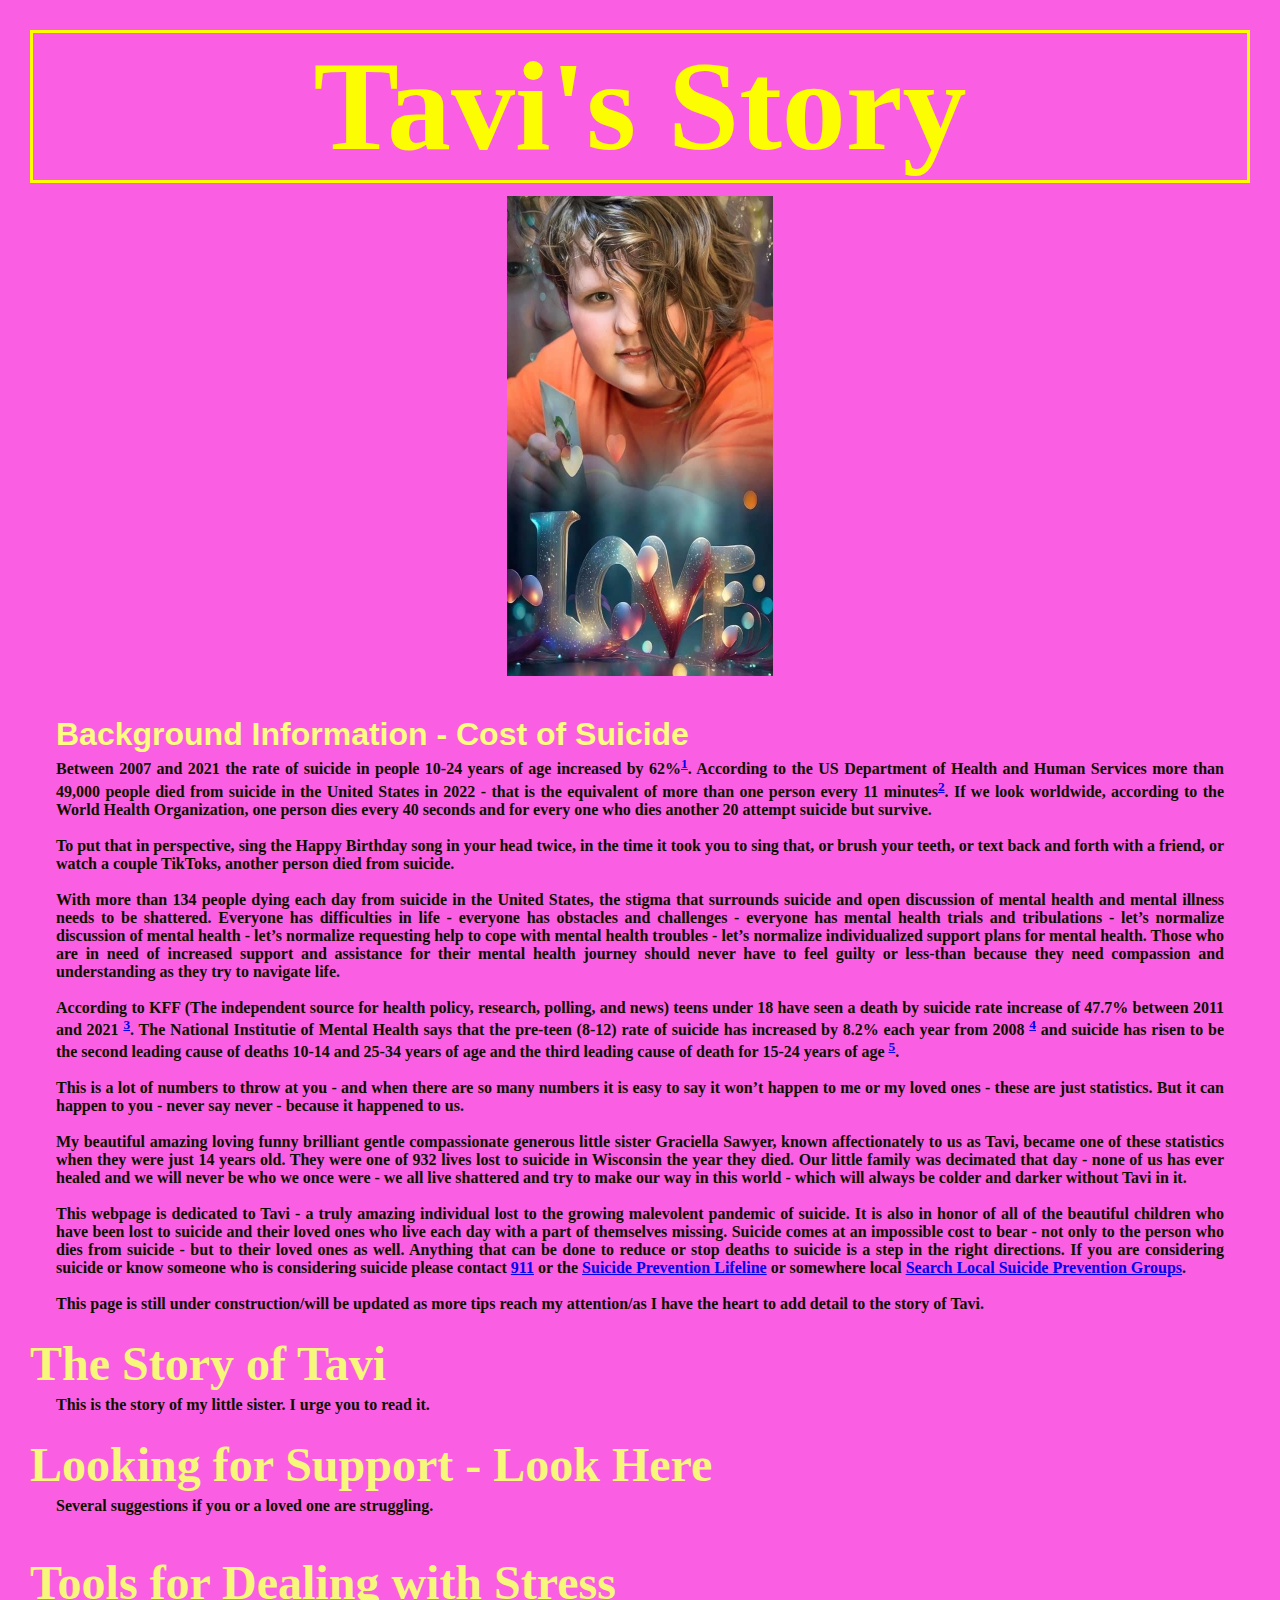
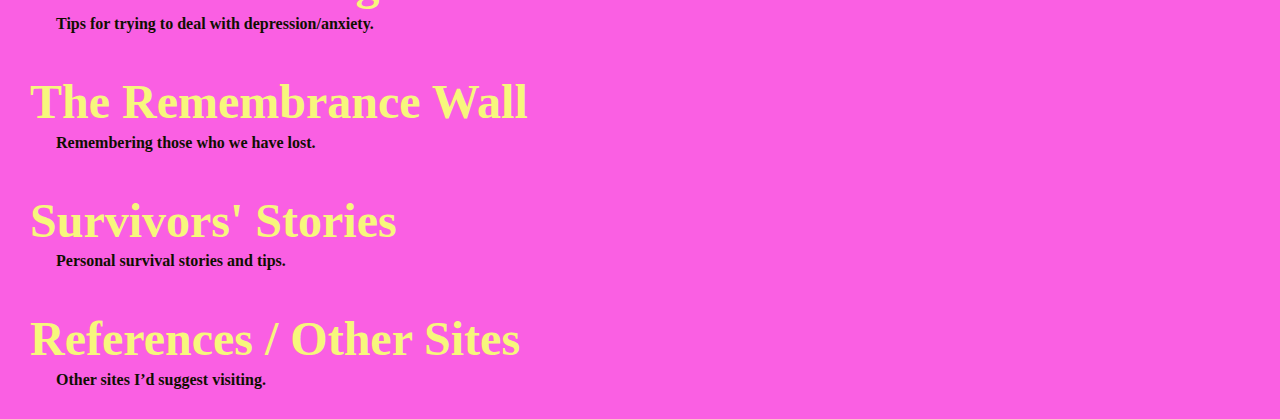
<file: index.html>
<!DOCTYPE html>
<html lang="en">
<meta charset="UTF-8">
<title>Homepage</title>
<meta name="viewport" content="width=device-width,initial-scale=1">
<link rel="stylesheet" href="style.css" type="text/css">
<style></style>
<script></script>


	<!--- Code above this line will not be displayed on the browser --> 

	<body>
		<h1>Tavi's Story</h1>
		<img src="images/G love card.JPG" alt="Picture of Graciella Tavi Sawyer Caulkins" width="266" height="480">
		<h3><br>Background Information - Cost of Suicide<br></h3>
		<p>
			Between 2007 and 2021 the rate of suicide in people 10-24 years of age increased by 62%<sup><a href="https://blogs.cdc.gov/nchs/2023/06/15/7396/">1</a></sup>. 
			According to the US Department of Health and Human Services more than 49,000 people died from suicide in the United States in 2022 - that is the equivalent of more than 
			one person every 11 minutes<sup><a href="https://www.hhs.gov/programs/prevention-and-wellness/mental-health-substance-abuse/national-strategy-suicide-prevention/index.html">2</a></sup>. 
			If we look worldwide, according to the World Health Organization, one person dies every 40 seconds and for every one who dies another 20 attempt suicide but survive.<br><br>
			
			To put that in perspective, sing the Happy Birthday song in your head twice, in the time it took you to sing that, or 
			brush your teeth, or text back and forth with a friend, or watch a couple TikToks, another person died from suicide. <br><br> 

			With more than 134 people dying each day from suicide in the United States, the stigma that surrounds suicide and open discussion of mental health
			and mental illness needs to be shattered. Everyone has difficulties in life - everyone has obstacles and challenges - 
			everyone has mental health trials and tribulations - let’s normalize discussion of mental health - let’s normalize 
			requesting help to cope with mental health troubles - let’s normalize individualized support plans for mental health. 
			Those who are in need of increased support and assistance for their mental health journey should never have to feel guilty 
			or less-than because they need compassion and understanding as they try to navigate life.<br><br>

			According to KFF (The independent source for health policy, research, polling, and news) teens under 18 have seen a death by 
			suicide rate increase of 47.7% between 2011 and 2021
			<sup><a href="https://www.kff.org/mental-health/issue-brief/a-look-at-the-latest-suicide-data-and-change-over-the-last-decade/">3</a></sup>. 
			The National Institutie of Mental Health says that the pre-teen (8-12) rate of suicide has increased by 8.2% each year from 2008
			<sup><a href="https://jamanetwork.com/journals/jamanetworkopen/fullarticle/2821658">4</a></sup> and suicide has risen to be 
			the second leading cause of deaths 10-14 and 25-34 years of age and the third leading cause of death for 15-24 years of age
			<sup><a href="https://www.nimh.nih.gov/health/statistics/suicide#:~:text=Among%20females%2C%20the%20suicide%20rate,older%20(43.9%20per%20100%2C000">5</a></sup>.<br><br>

			This is a lot of numbers to throw at you - and when there are so many numbers it is easy to say it won’t happen to me or my loved ones - these are 
			just statistics. But it can happen to you - never say never - because it happened to us. <br><br>

			My beautiful amazing loving funny brilliant gentle compassionate generous little sister Graciella Sawyer, known affectionately 
			to us as Tavi, became one of these statistics when they were just 14 years old. They were one of 932 lives lost to suicide in 
			Wisconsin the year they died. Our little family was decimated that day - none of us has ever healed and we will never be who we 
			once were - we all live shattered and try to make our way in this world - which will always be colder and darker without Tavi 
			in it.  <br><br>
			This webpage is dedicated to Tavi - a truly amazing individual lost to the growing malevolent pandemic of suicide. It is also in honor of all of the 
			beautiful children who have been lost to suicide and their loved ones who live each day with a part of themselves missing. Suicide comes at an impossible 
			cost to bear - not only to the person who dies from suicide - but to their loved ones as well. Anything that can be done to reduce or stop deaths to suicide 
			is a step in the right directions. If you are considering suicide or know someone who is considering suicide please contact <a href="tel:911">911</a> or the 
			<a href="tel:988">Suicide Prevention Lifeline</a> or somewhere local 
			<a href="https://www.google.com/search?q=suicide+prevention+groups+near+me&oq=suicide+prevention+groups+near+me">Search Local Suicide Prevention Groups</a>. <br><br>
			This page is still under construction/will be updated as more tips reach my attention/as I have the heart to add detail to the story of Tavi.<br><br>
		</p>
		
		<h2><a class="siteLink" href="https://purpledovahkin.github.io/TavisStory.html">The Story of Tavi</a></h2>
		<p>This is the story of my little sister. I urge you to read it.<br><br></p>

		<h2><a class="siteLink" href="https://purpledovahkin.github.io/Support.html">Looking for Support - Look Here</a></h2> <!-- ToolforDealingwithAnxiety.html -->
		<p>Several suggestions if you or a loved one are struggling.<br><br><br></p>

		<h2><a class="siteLink" href="https://purpledovahkin.github.io/ToolforDealingwithStress.html">Tools for Dealing with Stress</a></h2> <!-- ToolforDealingwithDepression.html -->
		<p>Tips for trying to deal with depression/anxiety.<br><br><br></p>

		<h2><a class="siteLink" href="https://purpledovahkin.github.io/RemembranceWall.html">The Remembrance Wall</a></h2> <!-- RemembranceWall.html -->
		<p>Remembering those who we have lost.<br><br><br></p>

		<h2><a class="siteLink" href="https://purpledovahkin.github.io/Survivorsstories.html">Survivors' Stories</a></h2> <!-- Survivorsstories.html -->
		<p>Personal survival stories and tips.<br><br><br></p>

		<h2><a class="siteLink" href="https://purpledovahkin.github.io/References.html">References / Other Sites</a></h2> <!-- Survivorsstories.html -->
		<p>Other sites I’d suggest visiting.</p>
	</body>

</html>
</file>
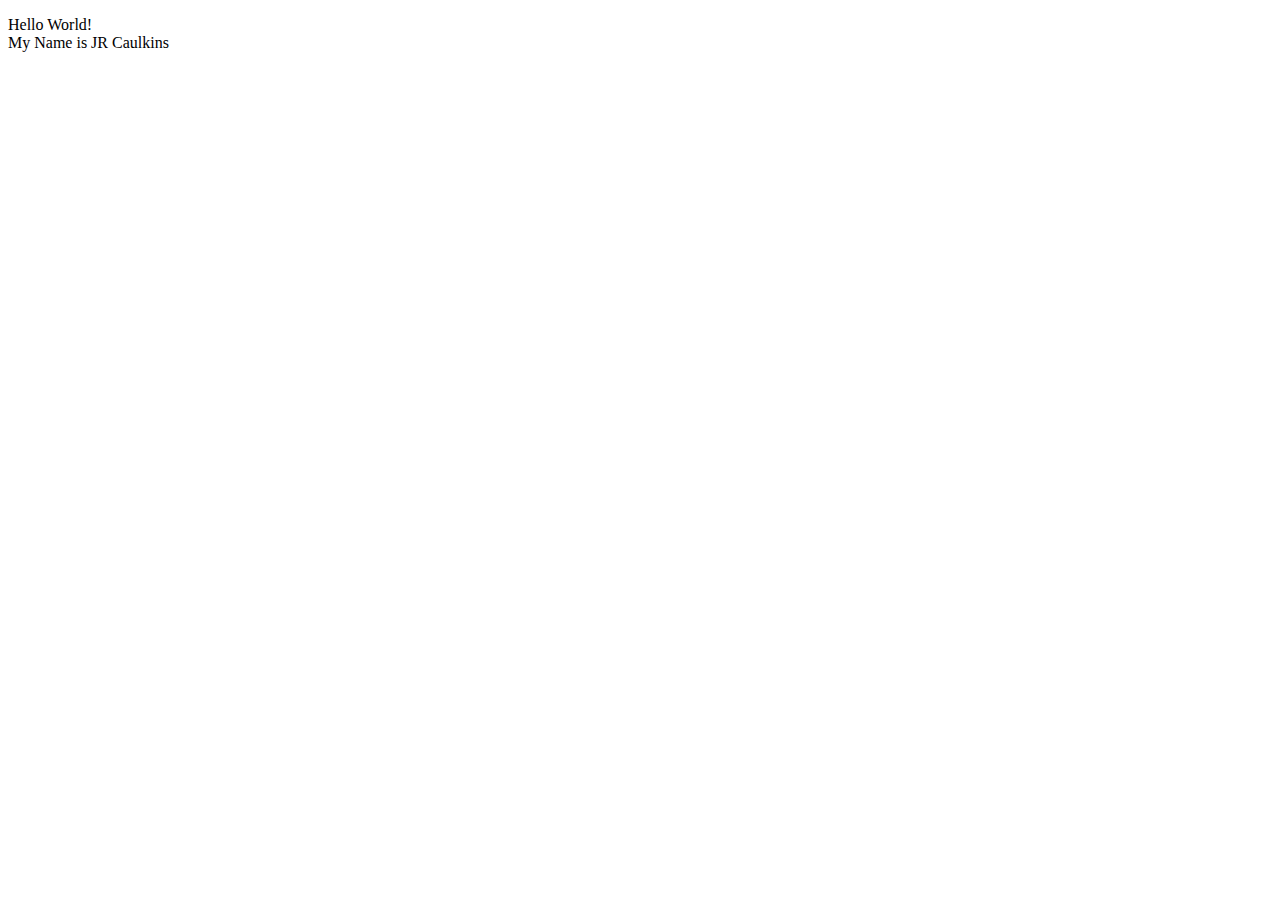
<file: websiteFiles/index.html>
<!DOCTYPE html>
<html lang="en">
<meta charset="UTF-8">
<title>Page Title</title>
<meta name="viewport" content="width=device-width,initial-scale=1">
<link rel="stylesheet" href="">
<style>
</style>
<script src=""></script>


	<!--- Code above this line will not be displayed on the browser --> 

	<body>

		<p> Hello World! <br> My Name is JR Caulkins</p>

	</body>

</html>
</file>
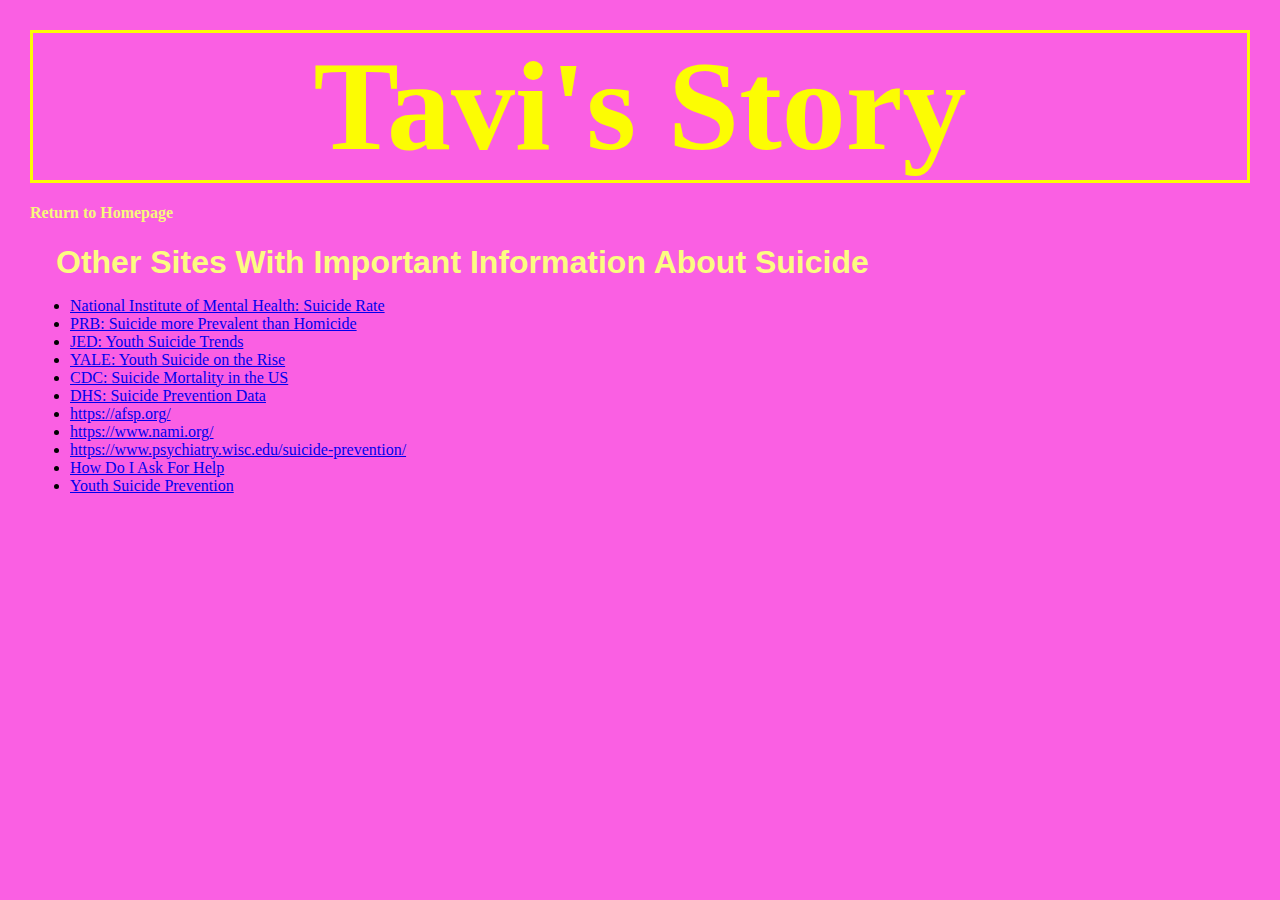
<file: References.html>
<!DOCTYPE html>
<html lang="en">
<meta charset="UTF-8">
<title>Other Sites</title>
<meta name="viewport" content="width=device-width,initial-scale=1">
<link rel="stylesheet" href="style.css" type="text/css">
<style></style>
<script></script>


	
	<!--- Code above this line will not be displayed on the browser --> 

	<body>
		<h1>Tavi's Story</h1>
		<h4><a class="siteLink" href="https://purpledovahkin.github.io/">Return to Homepage</a></h4>
		
		<h3>Other Sites With Important Information About Suicide</h3>
		<p>
			<ul>
        <li><a href="https://www.nimh.nih.gov/news/science-updates/2024/increases-found-in-preteen-suicide-rate">National Institute of Mental Health: Suicide Rate</a></li>
        <li><a href="https://www.prb.org/resources/suicide-replaces-homicide-as-second-leading-cause-of-death-among-u-s-teenagers/">PRB: Suicide more Prevalent than Homicide</a></li>
        <li><a href="https://jedfoundation.org/wp-content/uploads/2024/06/JED-Suicide-Trends-Report_June-2024.pdf">JED: Youth Suicide Trends</a></li>
        <li><a href="https://medicine.yale.edu/news-article/youth-suicide-is-on-the-rise-yale-aims-to-save-lives/">YALE: Youth Suicide on the Rise</a></li>
        <li><a href="https://www.cdc.gov/nchs/products/databriefs/db509.htm">CDC: Suicide Mortality in the US</a></li>
        <li><a href="https://www.dhs.wisconsin.gov/prevent-suicide/data.htm">DHS: Suicide Prevention Data</a></li>
	<li><a href="https://afsp.org/">https://afsp.org/</a></li>
	<li><a href="https://www.nami.org/">https://www.nami.org/</a></li>
	<li><a href="https://www.psychiatry.wisc.edu/suicide-prevention/">https://www.psychiatry.wisc.edu/suicide-prevention/</a></li>
	<li><a href="https://www.youtube.com/watch?v=Dqfn8XvpJD4">How Do I Ask For Help</a></li>
	<li><a href="https://www.youtube.com/watch?v=TokWrCfq_Cc">Youth Suicide Prevention</a></li>
      </ul>
		</p>
	</body>

</html>
</file>
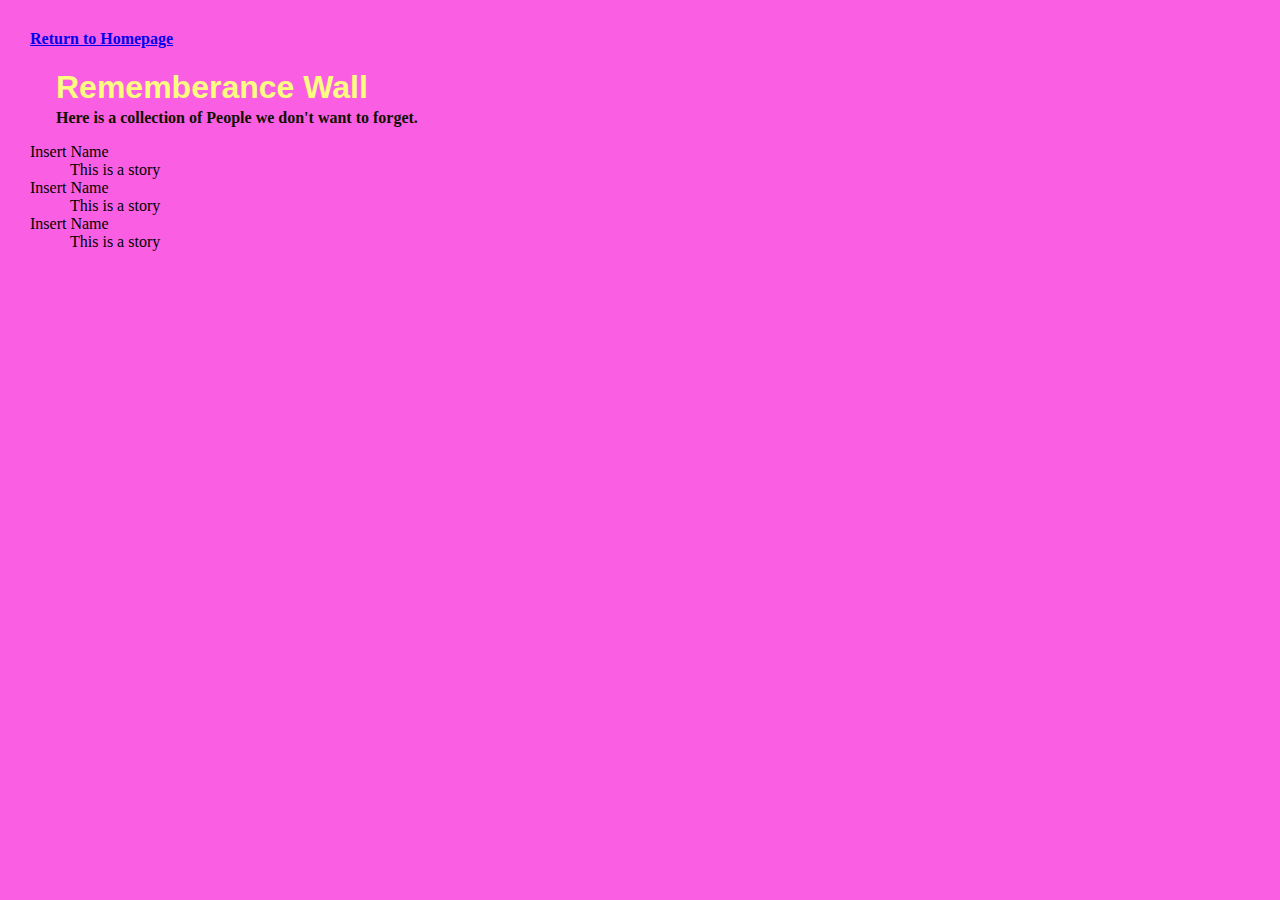
<file: RememberanceWall.html>
<!DOCTYPE html>
<html lang="en">
<meta charset="UTF-8">
<title>Rememberance Wall</title>
<meta name="viewport" content="width=device-width,initial-scale=1">
<link rel="stylesheet" href="style.css" type="text/css"/>
<style>
</style>
<script src=""></script>


	<!--- Code above this line will not be displayed on the browser --> 

	<body>
		<h4><a href="https://purpledovahkin.github.io/">Return to Homepage</a></h4>

		<h3>Rememberance Wall</h3>
		<p>
			Here is a collection of People we don't want to forget.
		</p>
		
		<dl>
  			<dt>Insert Name</dt>
  			<dd>This is a story</dd>

  			<dt>Insert Name</dt>
  			<dd>This is a story</dd>

  			<dt>Insert Name</dt>
  			<dd>This is a story</dd>
		</dl>
	</body>

</html>
</file>
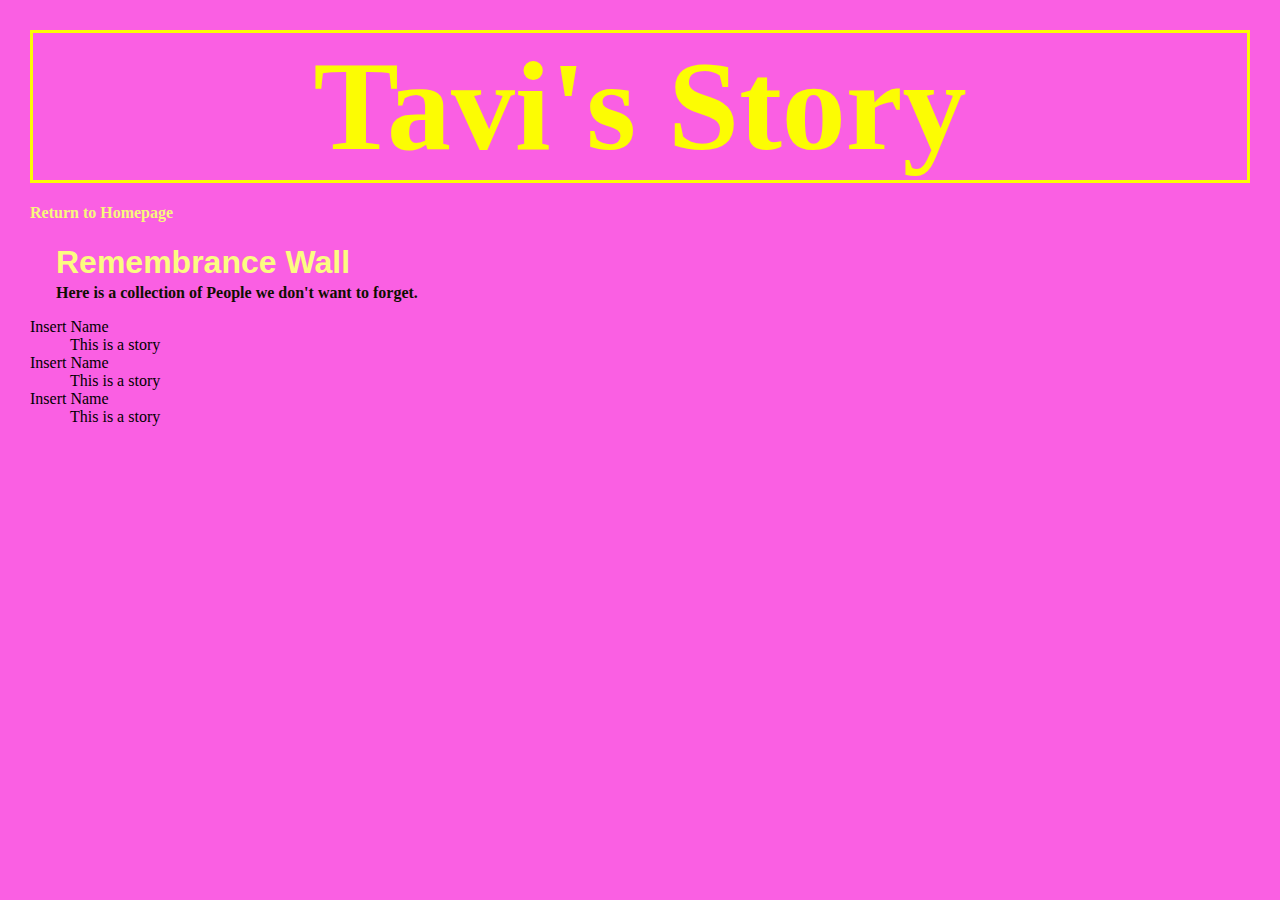
<file: RemembranceWall.html>
<!DOCTYPE html>
<html lang="en">
<meta charset="UTF-8">
<title>Remembrance Wall</title>
<meta name="viewport" content="width=device-width,initial-scale=1">
<link rel="stylesheet" href="style.css" type="text/css">
<style></style>
<script></script>


	<!--- Code above this line will not be displayed on the browser --> 

	<body>
		<h1>Tavi's Story</h1>
		<h4><a class="siteLink" href="https://purpledovahkin.github.io/">Return to Homepage</a></h4>

		<h3>Remembrance Wall</h3>
		<p>
			Here is a collection of People we don't want to forget.
		</p>
		
		<dl>
  			<dt>Insert Name</dt>
  			<dd>This is a story</dd>

  			<dt>Insert Name</dt>
  			<dd>This is a story</dd>

  			<dt>Insert Name</dt>
  			<dd>This is a story</dd>
		</dl>
	</body>

</html>
</file>
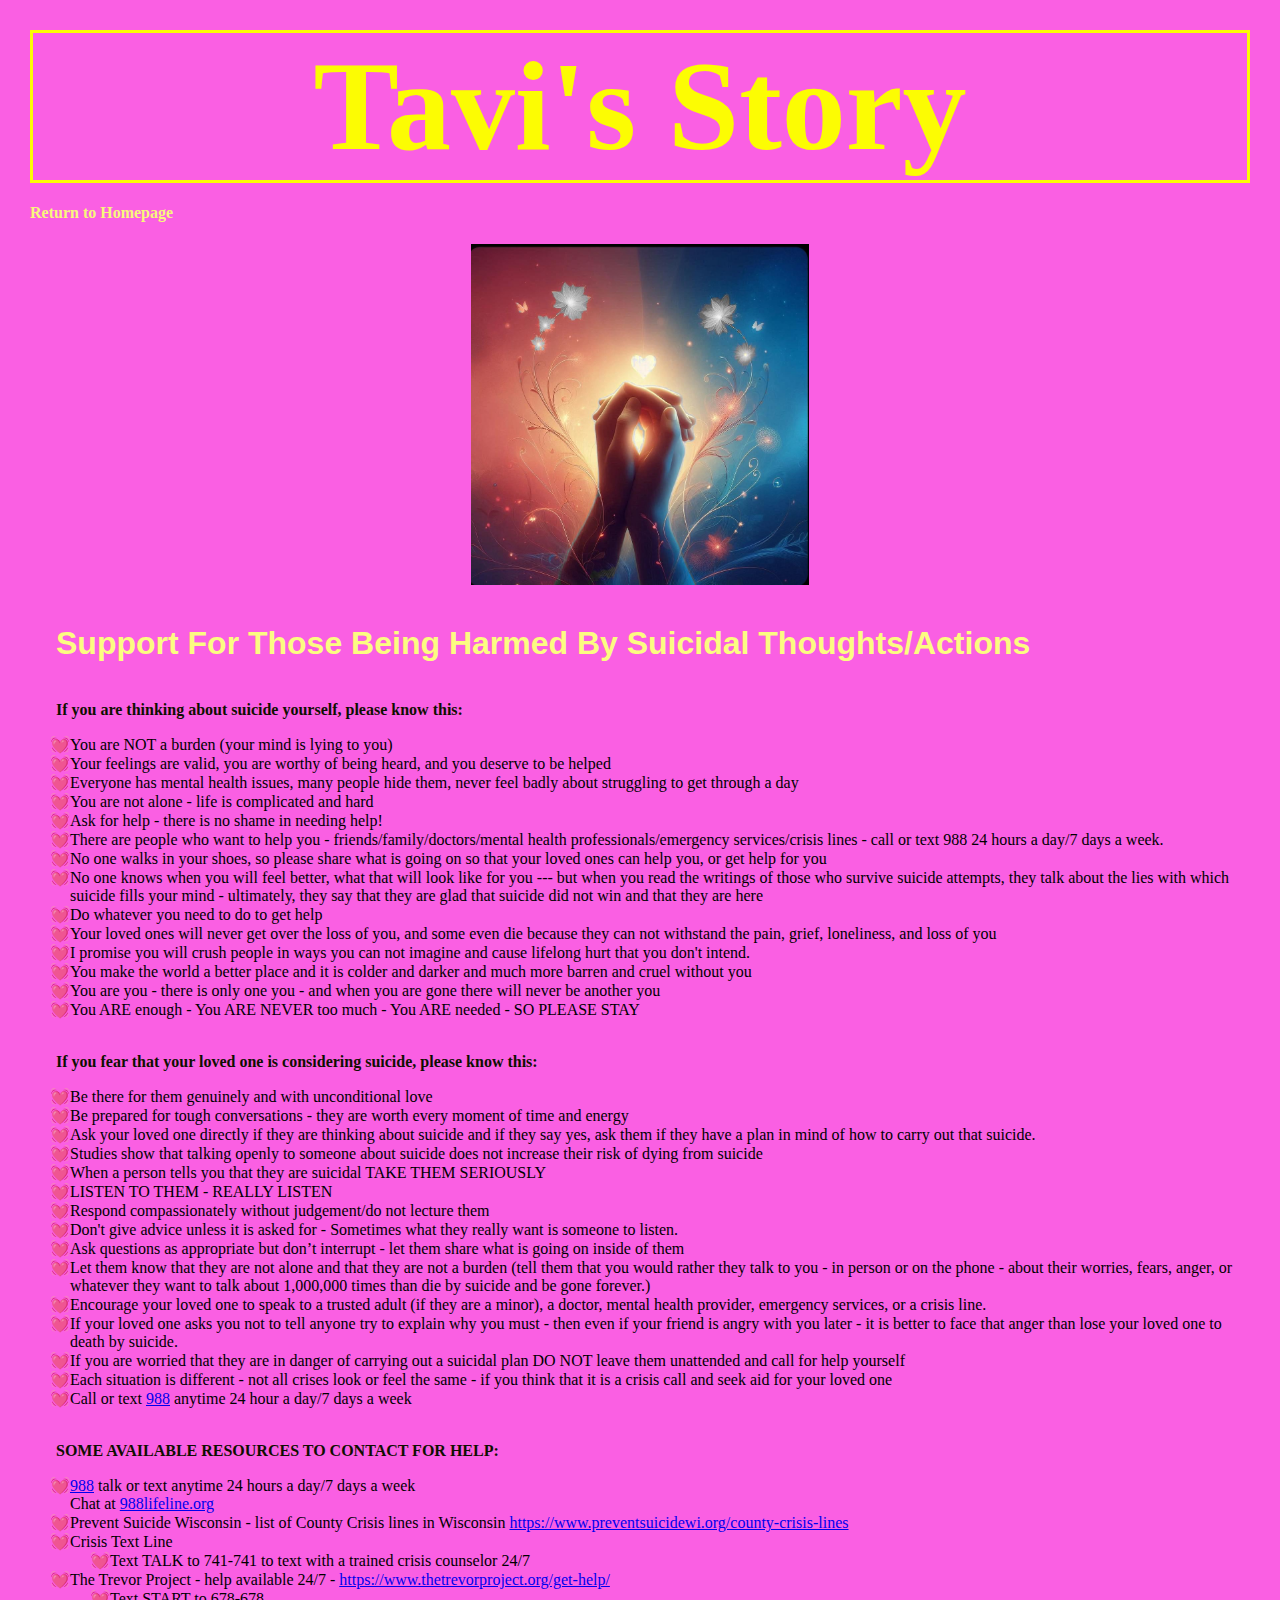
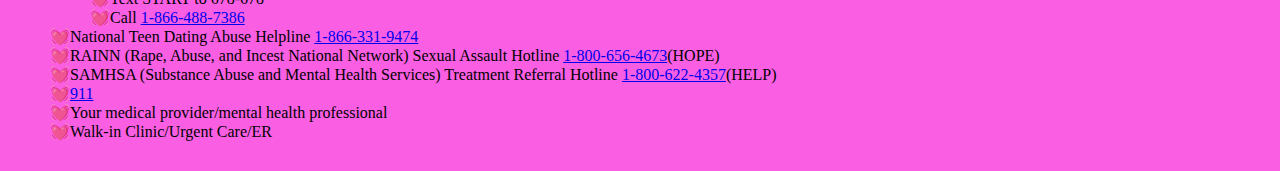
<file: Support.html>
<!DOCTYPE html>
<html lang="en">
<meta charset="UTF-8">
<title>Finding Support</title>
<meta name="viewport" content="width=device-width,initial-scale=1">
<link rel="stylesheet" href="style.css" type="text/css">
<style>
ul{
	list-style-type:"\1F493";
 }
</style>
<script></script>


	
	<!--- Code above this line will not be displayed on the browser --> 

	<body>
		<h1>Tavi's Story</h1>
		<h4><a class="siteLink" href="https://purpledovahkin.github.io/">Return to Homepage</a><br></h4>
		<img src="images/support.JPG" alt="Picture of inTertwined Hands" width="338" height="341">
		<h3><br>Support For Those Being Harmed By Suicidal Thoughts/Actions</h3>
		<p>
			<br><br><b>If you are thinking about suicide yourself, please know this:</b>
      			<ul>
        			<li>You are NOT a burden (your mind is lying to you)</li>
        			<li>Your feelings are valid, you are worthy of being heard, and you deserve to be helped</li>
       			 	<li>Everyone has mental health issues, many people hide them, never feel badly about struggling to get through a day</li>
        			<li>You are not alone - life is complicated and hard</li>
        			<li>Ask for help - there is no shame in needing help!</li>
        			<li>There are people who want to help you - friends/family/doctors/mental health professionals/emergency services/crisis lines - call or text 988 24 hours a day/7 days a week.</li>
        			<li>No one walks in your shoes, so please share what is going on so that your loved ones can help you, or get help for you</li>
        			<li>No one knows when you will feel better, what that will look like for you --- but when you read the writings of those who survive suicide attempts, they talk about the lies with which suicide fills your mind - ultimately, they say that they are glad that suicide did not win and that they are here</li>
        			<li>Do whatever you need to do to get help</li>
				<li>Your loved ones will never get over the loss of you, and some even die because they can not withstand the pain, grief, loneliness, and loss of you</li>
        			<li>I promise you will crush people in ways you can not imagine and cause lifelong hurt that you don't intend.</li>
				<li>You make the world a better place and it is colder and darker and much more barren and cruel without you</li>
        			<li>You are you - there is only one you - and when you are gone there will never be another you</li>
        			<li>You ARE enough - You ARE NEVER too much - You ARE needed - SO PLEASE STAY</li>
      			</ul>
		</p>
    		<p>
			<br><b>If you fear that your loved one is considering suicide, please know this: </b>
      			<ul>
        			<li>Be there for them genuinely and with unconditional love</li>
        			<li>Be prepared for tough conversations - they are worth every moment of time and energy</li>
        			<li>Ask your loved one directly if they are thinking about suicide and if they say yes, ask them if they have a plan in mind of how to carry out that suicide.</li>
        			<li>Studies show that talking openly to someone about suicide does not increase their risk of dying from suicide</li>
				<li>When a person tells you that they are suicidal TAKE THEM SERIOUSLY</li>
				<li>LISTEN TO THEM - REALLY LISTEN</li>
        			<li>Respond compassionately without judgement/do not lecture them</li>
				<li>Don't give advice unless it is asked for - Sometimes what they really want is someone to listen.</li>
        			<li>Ask questions as appropriate but don’t interrupt - let them share what is going on inside of them</li>
        			<li>Let them know that they are not alone and that they are not a burden (tell them that you would rather they talk to you - in person or on the phone - about their worries, fears, anger, or whatever they want to talk about 1,000,000 times than die by suicide and be gone forever.)</li>
        			<li>Encourage your loved one to speak to a trusted adult (if they are a minor), a doctor, mental health provider, emergency services, or a crisis line. </li>
        			<li>If your loved one asks you not to tell anyone try to explain why you must - then even if your friend is angry with you later - it is better to face that anger than lose your loved one to death by suicide.</li>
        			<li>If you are worried that they are in danger of carrying out a suicidal plan DO NOT leave them unattended and call for help yourself</li>
        			<li>Each situation is different - not all crises look or feel the same - if you think that it is a crisis call and seek aid for your loved one </li>
        			<li>Call or text <a href="tel:988">988</a> anytime 24 hour a day/7 days a week</li>
      			</ul>
		</p>
		<p>
			<br><b>SOME AVAILABLE RESOURCES TO CONTACT FOR HELP: </b>
      			<ul>
        			<li><a href="tel:988">988</a> talk or text anytime 24 hours a day/7 days a week<br>Chat at <a href="988lifeline.org">988lifeline.org</a></li>
        			<li>Prevent Suicide Wisconsin - list of County Crisis lines in Wisconsin <a href="https://www.preventsuicidewi.org/county-crisis-lines">https://www.preventsuicidewi.org/county-crisis-lines</a></li>
				<li>Crisis Text Line <ul><li>Text TALK to 741-741 to text with a trained crisis counselor 24/7</li></ul></li>
				<li>The Trevor Project - help available 24/7 - <a href="https://www.thetrevorproject.org/get-help/">https://www.thetrevorproject.org/get-help/</a>
 					<ul><li>Text START to 678-678</li><li>Call <a href="tel:1-866-488-7386">1-866-488-7386</a></li></ul></li>
				<li>National Teen Dating Abuse Helpline <a href="tel:1-866-331-9474">1-866-331-9474</a></li>
				<li>RAINN (Rape, Abuse, and Incest National Network) Sexual Assault Hotline <a href="tel:1-800-656-4673">1-800-656-4673</a>(HOPE)</li>
				<li>SAMHSA (Substance Abuse and Mental Health Services) Treatment Referral Hotline <a href="tel:1-800-622-4357">1-800-622-4357</a>(HELP)</li>
				<li><a href="tel:911">911</a></li>
				<li>Your medical provider/mental health professional</li>
				<li>Walk-in Clinic/Urgent Care/ER</li>
      			</ul>
		</p>
		
	</body>

</html>
</file>
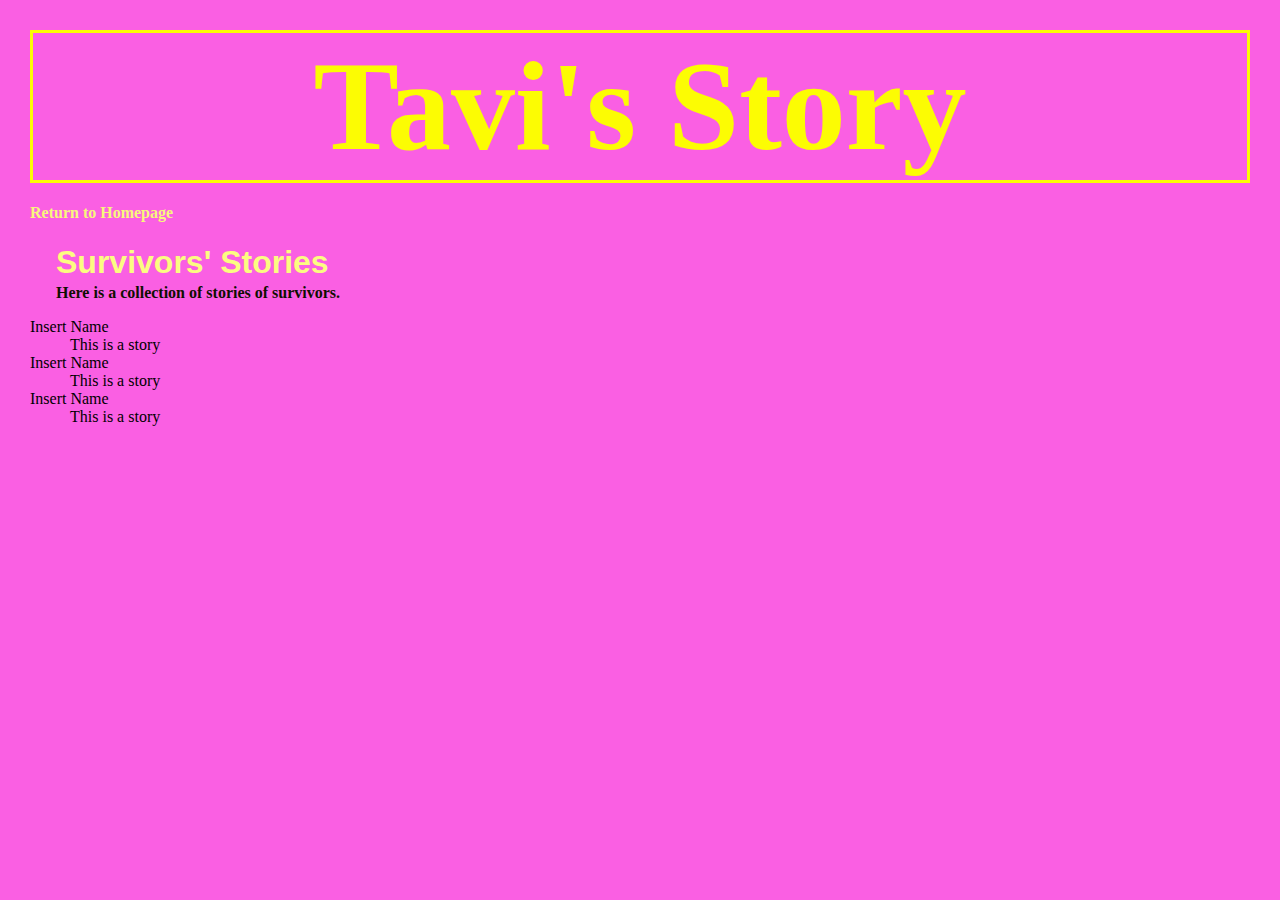
<file: Survivorsstories.html>
<!DOCTYPE html>
<html lang="en">
<meta charset="UTF-8">
<title>Survivor Stories</title>
<meta name="viewport" content="width=device-width,initial-scale=1">
<link rel="stylesheet" href="style.css" type="text/css">
<style></style>
<script></script>


	<!--- Code above this line will not be displayed on the browser --> 

	<body>	
		<h1>Tavi's Story</h1>
		<h4><a class="siteLink" href="https://purpledovahkin.github.io/">Return to Homepage</a></h4>

		<h3>Survivors' Stories</h3>
		<p>
			Here is a collection of stories of survivors.
		</p>
		<dl>
  			<dt>Insert Name</dt>
  			<dd>This is a story</dd>

  			<dt>Insert Name</dt>
  			<dd>This is a story</dd>

  			<dt>Insert Name</dt>
  			<dd>This is a story</dd>
		</dl>
	</body>

</html>
</file>
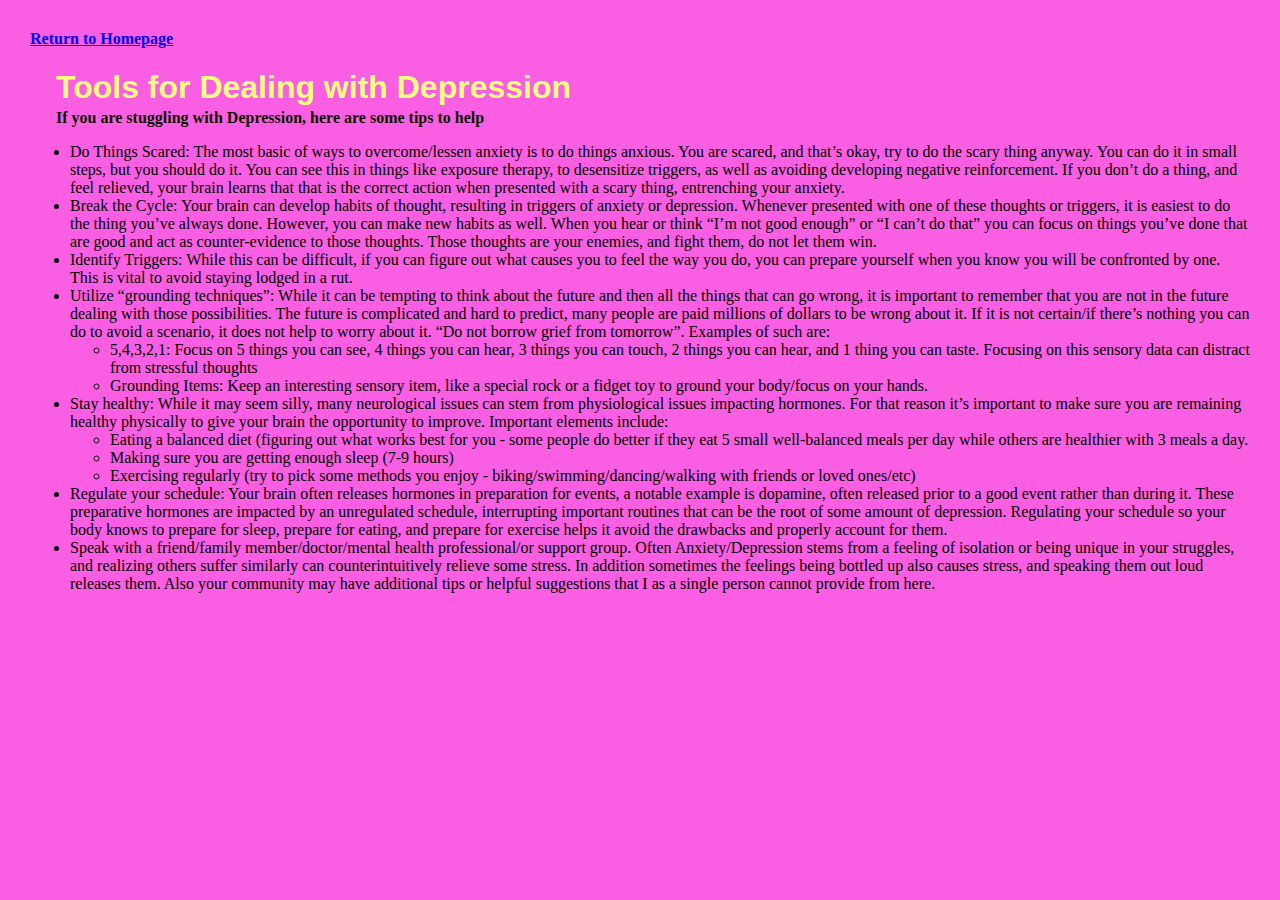
<file: ToolforDealingwithDepression.html>
<!DOCTYPE html>
<html lang="en">
<meta charset="UTF-8">
<title>Stress Tools</title>
<meta name="viewport" content="width=device-width,initial-scale=1">
<link rel="stylesheet" href="style.css" type="text/css">
<style></style>
<script></script>


	<!--- Code above this line will not be displayed on the browser --> 

	<body>
		<h4><a href="https://purpledovahkin.github.io/">Return to Homepage</a></h4>
		<h3>Tools for Dealing with Depression</h3>
		<p>
			If you are stuggling with Depression, here are some tips to help
		</p>
		
		<ul>
  			<li>
				Do Things Scared: The most basic of ways to overcome/lessen anxiety is to do things anxious. You are scared, and that’s okay, try to do the scary thing anyway. 
				You can do it in small steps, but you should do it. 
				You can see this in things like exposure therapy, to desensitize triggers, as well as avoiding developing negative reinforcement. 
				If you don’t do a thing, and feel relieved, your brain learns that that is the correct action when presented with a scary thing, entrenching your anxiety.
			</li>
  			<li>
				Break the Cycle: Your brain can develop habits of thought, resulting in triggers of anxiety or depression. 
				Whenever presented with one of these thoughts or triggers, it is easiest to do the thing you’ve always done. However, you can make new habits as well. 
				When you hear or think “I’m not good enough” or “I can’t do that” you can focus on things you’ve done that are good and act as counter-evidence to those thoughts. 
				Those thoughts are your enemies, and fight them, do not let them win.
			</li>
  			<li>
				Identify Triggers: While this can be difficult, if you can figure out what causes you to feel the way you do, you can prepare yourself when you know you will be confronted by one. 
				This is vital to avoid staying lodged in a rut.
			</li>
			<li>
				Utilize “grounding techniques”: While it can be tempting to think about the future and then all the things that can go wrong, 
				it is important to remember that you are not in the future dealing with those possibilities. 
				The future is complicated and hard to predict, many people are paid millions of dollars to be wrong about it. 
				If it is not certain/if there’s nothing you can do to avoid a scenario, it does not help to worry about it. “Do not borrow grief from tomorrow”. 
				Examples of such are:
				<ul>
					<li>
						5,4,3,2,1: Focus on 5 things you can see, 4 things you can hear, 3 things you can touch, 2 things you can hear, 
						and 1 thing you can taste. Focusing on this sensory data can distract from stressful thoughts
					</li>
					<li>
						Grounding Items: Keep an interesting sensory item, like a special rock or a fidget toy to ground your body/focus on your hands.
					</li>
				</ul>
			</li>
			<li>
				Stay healthy: While it may seem silly, many neurological issues can stem from physiological issues impacting hormones. 
				For that reason it’s important to make sure you are remaining healthy physically to give your brain the opportunity to improve. 
				Important elements include:
				<ul>
					<li>
						Eating a balanced diet 
						(figuring out what works best for you - some people do better if they eat 5 small well-balanced meals per day while others are healthier with 3 meals a day.
					</li>
					<li>
						Making sure you are getting enough sleep (7-9 hours)
					</li>
					<li>
						Exercising regularly (try to pick some methods you enjoy - biking/swimming/dancing/walking with friends or loved ones/etc)
					</li>
				</ul>
			</li>
			<li>
				Regulate your schedule: Your brain often releases hormones in preparation for events, a notable example is dopamine, 
				often released prior to a good event rather than during it. These preparative hormones are impacted by an unregulated schedule, 
				interrupting important routines that can be the root of some amount of depression. Regulating your schedule so your body knows to 
				prepare for sleep, prepare for eating, and prepare for exercise helps it avoid the drawbacks and properly account for them.
			</li>
			<li>
				Speak with a friend/family member/doctor/mental health professional/or support group. Often Anxiety/Depression stems from a feeling of 
				isolation or being unique in your struggles, and realizing others suffer similarly can counterintuitively relieve some stress. 
				In addition sometimes the feelings being bottled up also causes stress, and speaking them out loud releases them. Also your community 
				may have additional tips or helpful suggestions that I as a single person cannot provide from here.
			</li>
		</ul>
	</body>

</html>
</file>
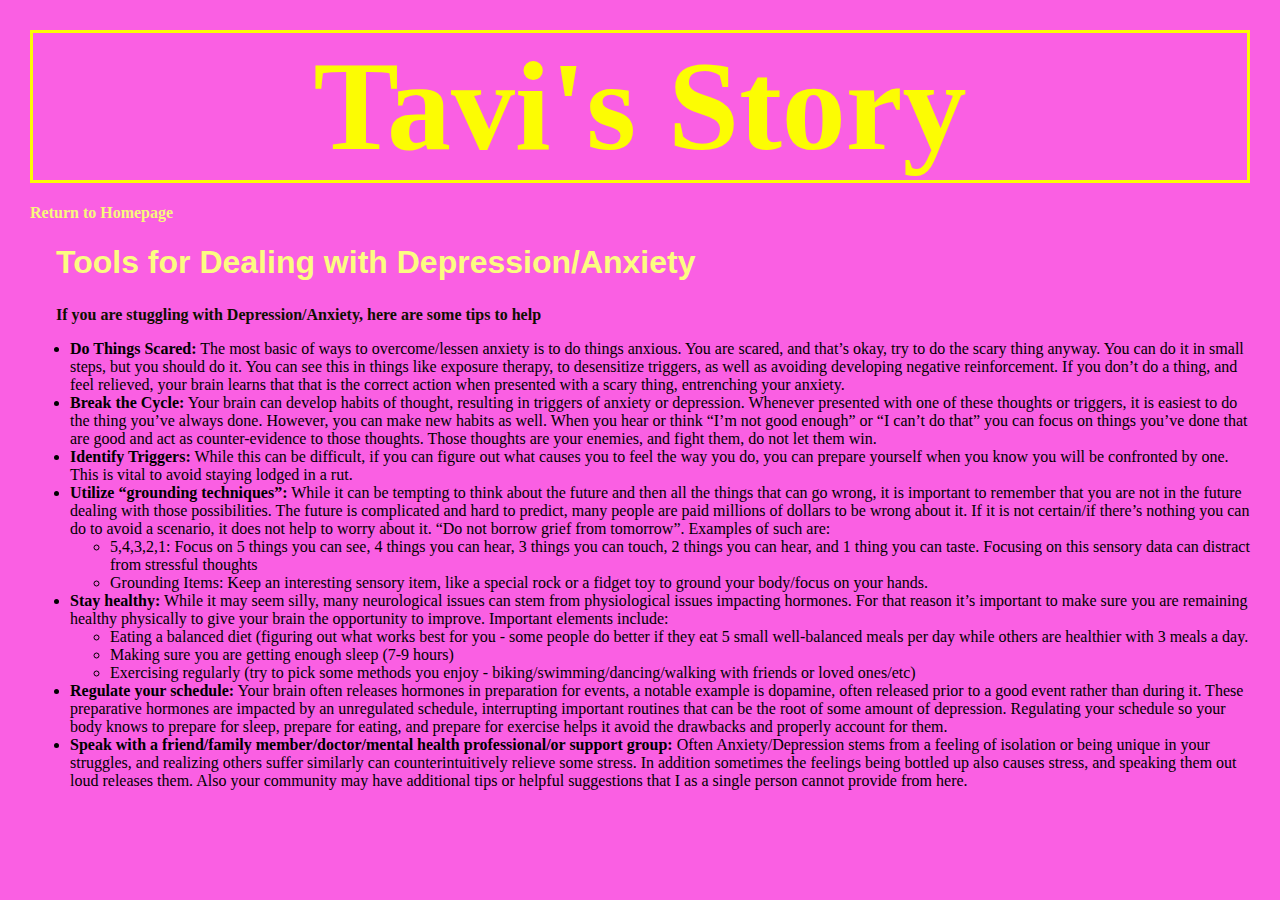
<file: ToolforDealingwithStress.html>
<!DOCTYPE html>
<html lang="en">
<meta charset="UTF-8">
<title>Stress Tools</title>
<meta name="viewport" content="width=device-width,initial-scale=1">
<link rel="stylesheet" href="style.css" type="text/css">
<style>
p{
    margin-top: 25px;
}
</style>
<script></script>


	<!--- Code above this line will not be displayed on the browser --> 

	<body>
		<h1>Tavi's Story</h1>
		<h4><a class="siteLink" href="https://purpledovahkin.github.io/">Return to Homepage</a></h4>
		<h3>Tools for Dealing with Depression/Anxiety<br></h3>
		<p>
			If you are stuggling with Depression/Anxiety, here are some tips to help
		</p>
		
		<ul>
  			<li>
				<b>Do Things Scared:</b> The most basic of ways to overcome/lessen anxiety is to do things anxious. You are scared, and that’s okay, try to do the scary thing anyway. 
				You can do it in small steps, but you should do it. 
				You can see this in things like exposure therapy, to desensitize triggers, as well as avoiding developing negative reinforcement. 
				If you don’t do a thing, and feel relieved, your brain learns that that is the correct action when presented with a scary thing, entrenching your anxiety.
			</li>
  			<li>
				<b>Break the Cycle:</b> Your brain can develop habits of thought, resulting in triggers of anxiety or depression. 
				Whenever presented with one of these thoughts or triggers, it is easiest to do the thing you’ve always done. However, you can make new habits as well. 
				When you hear or think “I’m not good enough” or “I can’t do that” you can focus on things you’ve done that are good and act as counter-evidence to those thoughts. 
				Those thoughts are your enemies, and fight them, do not let them win.
			</li>
  			<li>
				<b>Identify Triggers:</b> While this can be difficult, if you can figure out what causes you to feel the way you do, you can prepare yourself when you know you will be confronted by one. 
				This is vital to avoid staying lodged in a rut.
			</li>
			<li>
				<b>Utilize “grounding techniques”:</b> While it can be tempting to think about the future and then all the things that can go wrong, 
				it is important to remember that you are not in the future dealing with those possibilities. 
				The future is complicated and hard to predict, many people are paid millions of dollars to be wrong about it. 
				If it is not certain/if there’s nothing you can do to avoid a scenario, it does not help to worry about it. “Do not borrow grief from tomorrow”. 
				Examples of such are:
				<ul>
					<li>
						5,4,3,2,1: Focus on 5 things you can see, 4 things you can hear, 3 things you can touch, 2 things you can hear, 
						and 1 thing you can taste. Focusing on this sensory data can distract from stressful thoughts
					</li>
					<li>
						Grounding Items: Keep an interesting sensory item, like a special rock or a fidget toy to ground your body/focus on your hands.
					</li>
				</ul>
			</li>
			<li>
				<b>Stay healthy:</b> While it may seem silly, many neurological issues can stem from physiological issues impacting hormones. 
				For that reason it’s important to make sure you are remaining healthy physically to give your brain the opportunity to improve. 
				Important elements include:
				<ul>
					<li>
						Eating a balanced diet 
						(figuring out what works best for you - some people do better if they eat 5 small well-balanced meals per day while others are healthier with 3 meals a day.
					</li>
					<li>
						Making sure you are getting enough sleep (7-9 hours)
					</li>
					<li>
						Exercising regularly (try to pick some methods you enjoy - biking/swimming/dancing/walking with friends or loved ones/etc)
					</li>
				</ul>
			</li>
			<li>
				<b>Regulate your schedule:</b> Your brain often releases hormones in preparation for events, a notable example is dopamine, 
				often released prior to a good event rather than during it. These preparative hormones are impacted by an unregulated schedule, 
				interrupting important routines that can be the root of some amount of depression. Regulating your schedule so your body knows to 
				prepare for sleep, prepare for eating, and prepare for exercise helps it avoid the drawbacks and properly account for them.
			</li>
			<li>
				<b>Speak with a friend/family member/doctor/mental health professional/or support group:</b> Often Anxiety/Depression stems from a feeling of 
				isolation or being unique in your struggles, and realizing others suffer similarly can counterintuitively relieve some stress. 
				In addition sometimes the feelings being bottled up also causes stress, and speaking them out loud releases them. Also your community 
				may have additional tips or helpful suggestions that I as a single person cannot provide from here.
			</li>
		</ul>
	</body>

</html>
</file>
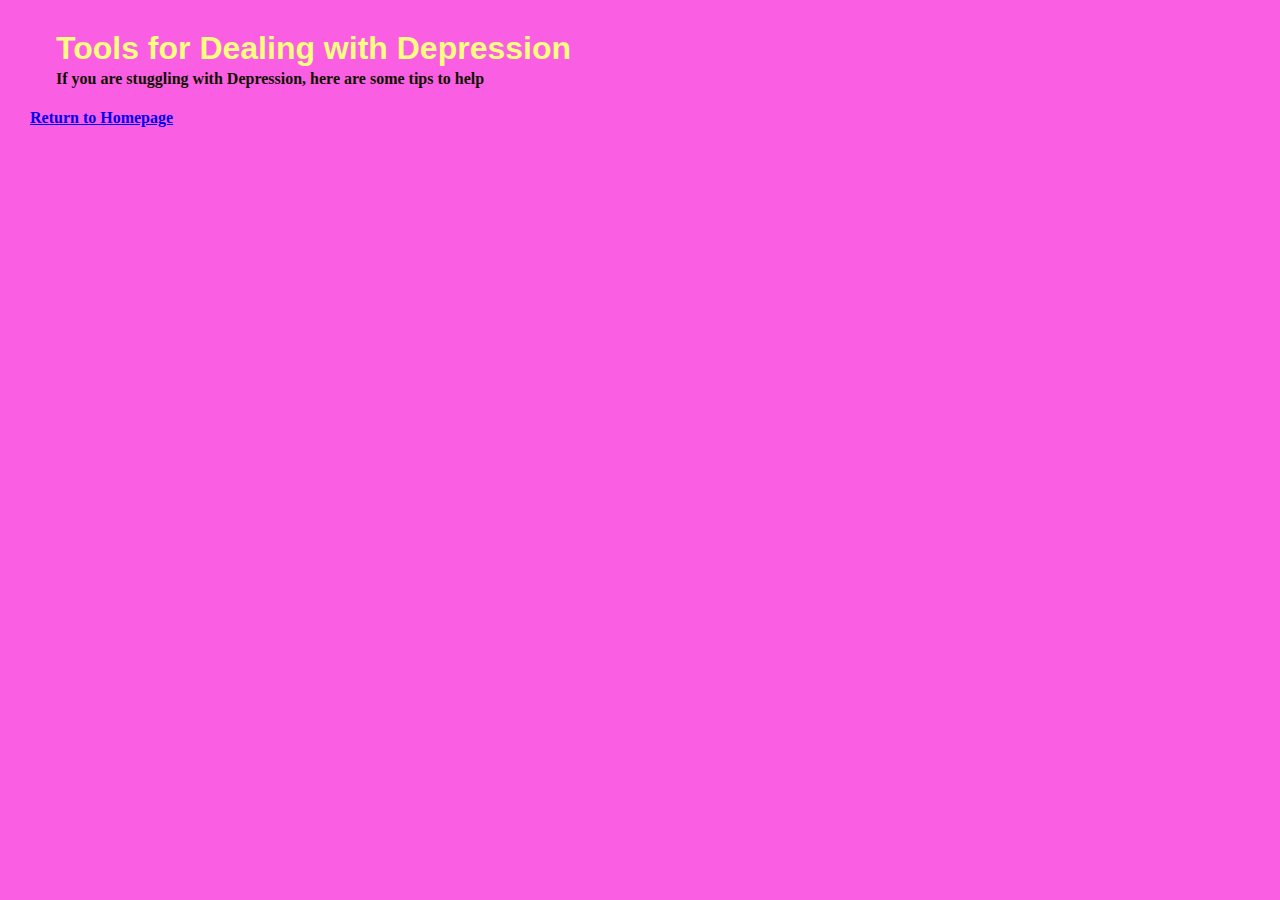
<file: ToolsforDealingwithDepression.html>
<!DOCTYPE html>
<html lang="en">
<meta charset="UTF-8">
<title>Depression Tools</title>
<meta name="viewport" content="width=device-width,initial-scale=1">
<link rel="stylesheet" href="./style.css" type="text/css">
<style>
</style>
<script src=""></script>


	<!--- Code above this line will not be displayed on the browser --> 

	<body>
		<h3>Tools for Dealing with Depression</h3>
		<p>
			If you are stuggling with Depression, here are some tips to help
		</p>
		
		<h4><a href="https://purpledovahkin.github.io/">Return to Homepage</a></h4>
	</body>

</html>
</file>
<file: style.css>
body {
    background-color: #fa5fe3;
    margin: 30px;
    display: block;
}
h1 {
    font-family: 'Impact', fantasy;
    font-weight: 750;
    font-size: 8rem;
    font-style: normal 8deg;
    margin-block-start: 0.1em;
    margin-block-end: 0.1em;
    margin-inline-start: 0px;
    margin-inline-end: 0px;
    color: #fcfc03;
    text-align: center;
    border: 3px solid #fcfc03;
}
h2 {
    font-family: 'Palatino, URW Palladio L', serif;
    font-weight: 600;
    font-size: 3rem;
    font-style: normal 8deg;
    margin-block-start: 0.1em;
    margin-block-end: 0.1em;
    margin-inline-start: 0px;
    margin-inline-end: 0px;
    color: #f5f540;
}
h3 {
    font-family: 'Open Sans', sans-serif;
    font-weight: 600;
    font-size: 2rem;
    font-style: normal 8deg;
    margin-block-start: 0.1em;
    margin-block-end: 0.1em;
    margin-inline-start: 0px;
    margin-inline-end: 0px;
    padding-left: 26px;
    color: #fcfc81;
}
p {
    font-family: 'American Typewriter', serif;
    font-weight: 600;
    font-size: 1rem;
    font-style: normal 8deg;
    margin-block-start: 0.1em;
    margin-block-end: 0.1em;
    margin-inline-start: 0px;
    margin-inline-end: 0px;
    padding-left: 26px;
    padding-right: 26px;
    text-align: justify;
    color: #0f0f00;
}

a.siteLink:link {
    color: #f7f77c;
    text-decoration: none;
}
a.siteLink:visited {
    color: #3433FF;
    text-decoration: none;
}
a.siteLink:hover, a.siteLink:active{
    text-decoration: underline;
}
img {
    display: block;
    margin:auto;
}
</file>
